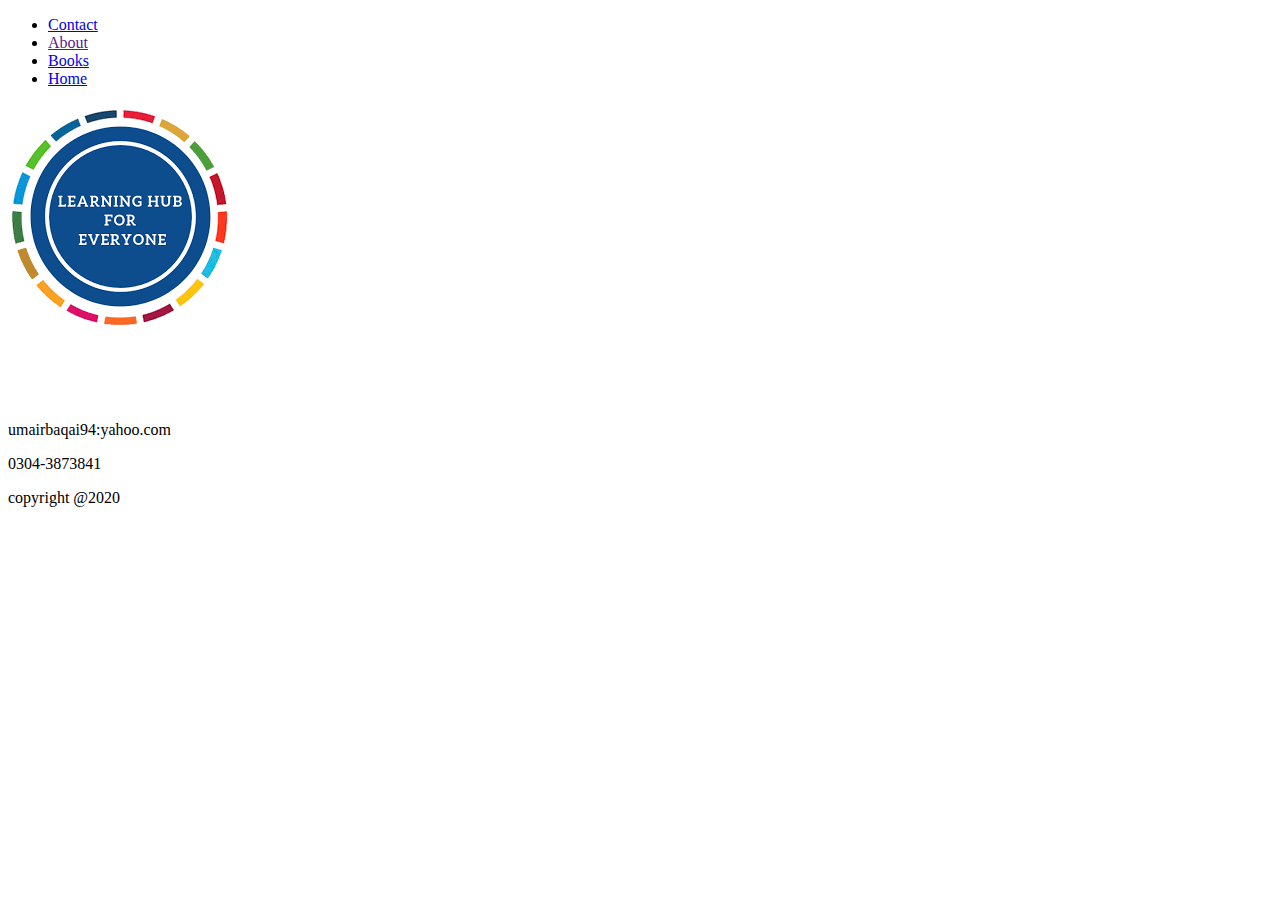
<file: about.html>
<!DOCTYPE html>
<html>
<head>
	<title>Learning Hub</title>
	<link rel="stylesheet" type="text/css" href="style.css">
</head>
<body>
	<header>
		<nav>
			<ul>
				<li><a href="contact.html">Contact</a></li>
				<li><a href="">About</a></li>
				<li><a href="books.html">Books</a></li>
				<li><a href="index.html">Home</a></li>
			</ul>
		</nav>
	</header>
	
	<img src="cover.png">
	<br><br><br><br><br>
	<p></p>
	<p></p>
	<p></p>
	<p></p>
	<footer>
		<p>umairbaqai94:yahoo.com</p>

			<p>0304-3873841</p>

		<p>copyright @2020</p>

	</footer>

</body>
</html>
</file>
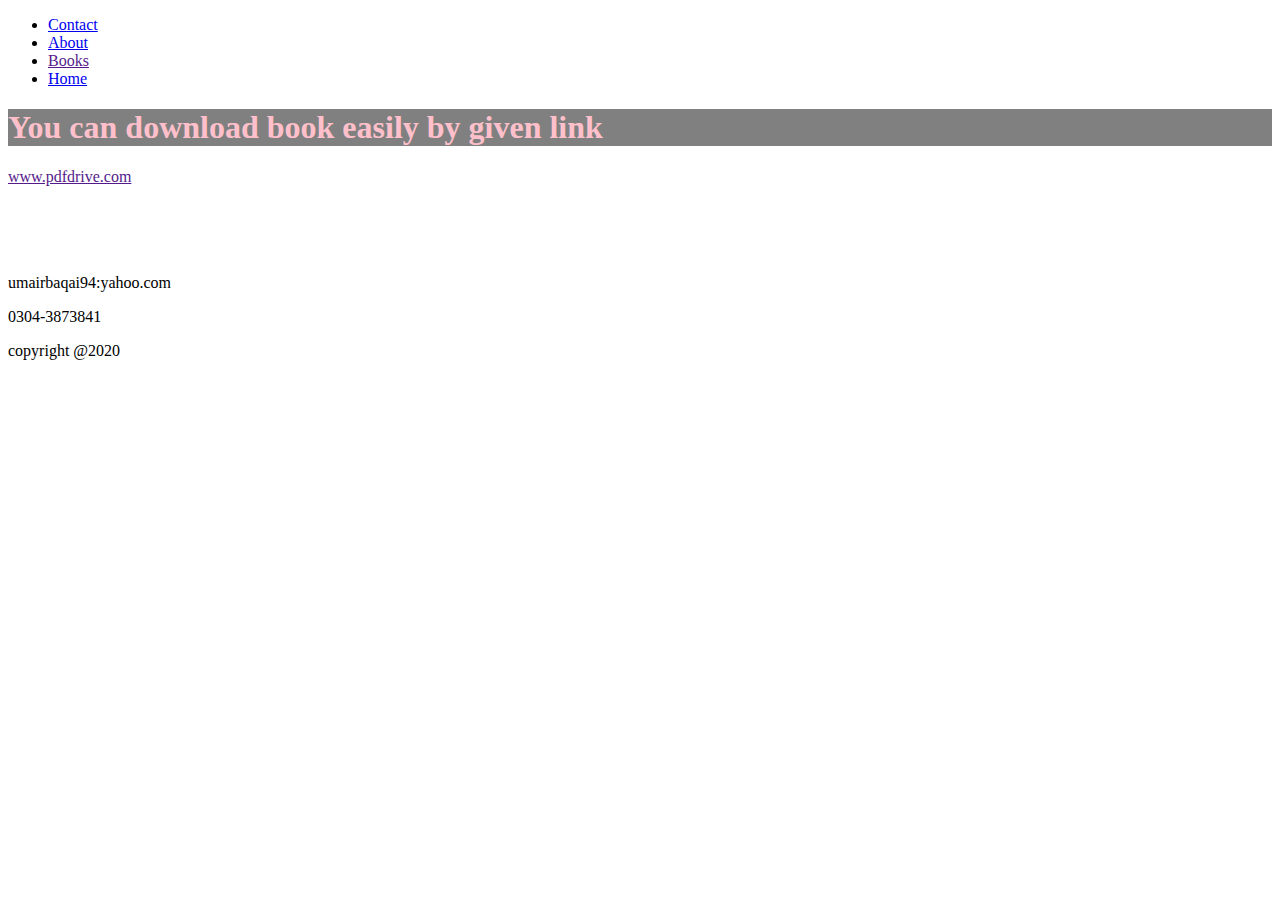
<file: books.html>
<!DOCTYPE html>
<html>
<head>
	<title>Learning Hub</title>
	<link rel="stylesheet" type="text/css" href="style.css">
</head>
<body>
	<header>
		<nav>
			<ul>
				<li><a href="contact.html">Contact</a></li>
				<li><a href="about.html">About</a></li>
				<li><a href="">Books</a></li>
				<li><a href="index.html">Home</a></li>
			</ul>
		</nav>
	</header>
	
	<h1>You can download book easily by given link</h1>
	<a href="">www.pdfdrive.com</a>
	
	<br><br><br><br><br>
	<p></p>
	<p></p>
	<p></p>
	<p></p>
	<footer>
		<p>umairbaqai94:yahoo.com</p>

			<p>0304-3873841</p>

		<p>copyright @2020</p>

	</footer>

</body>
</html>
</file>
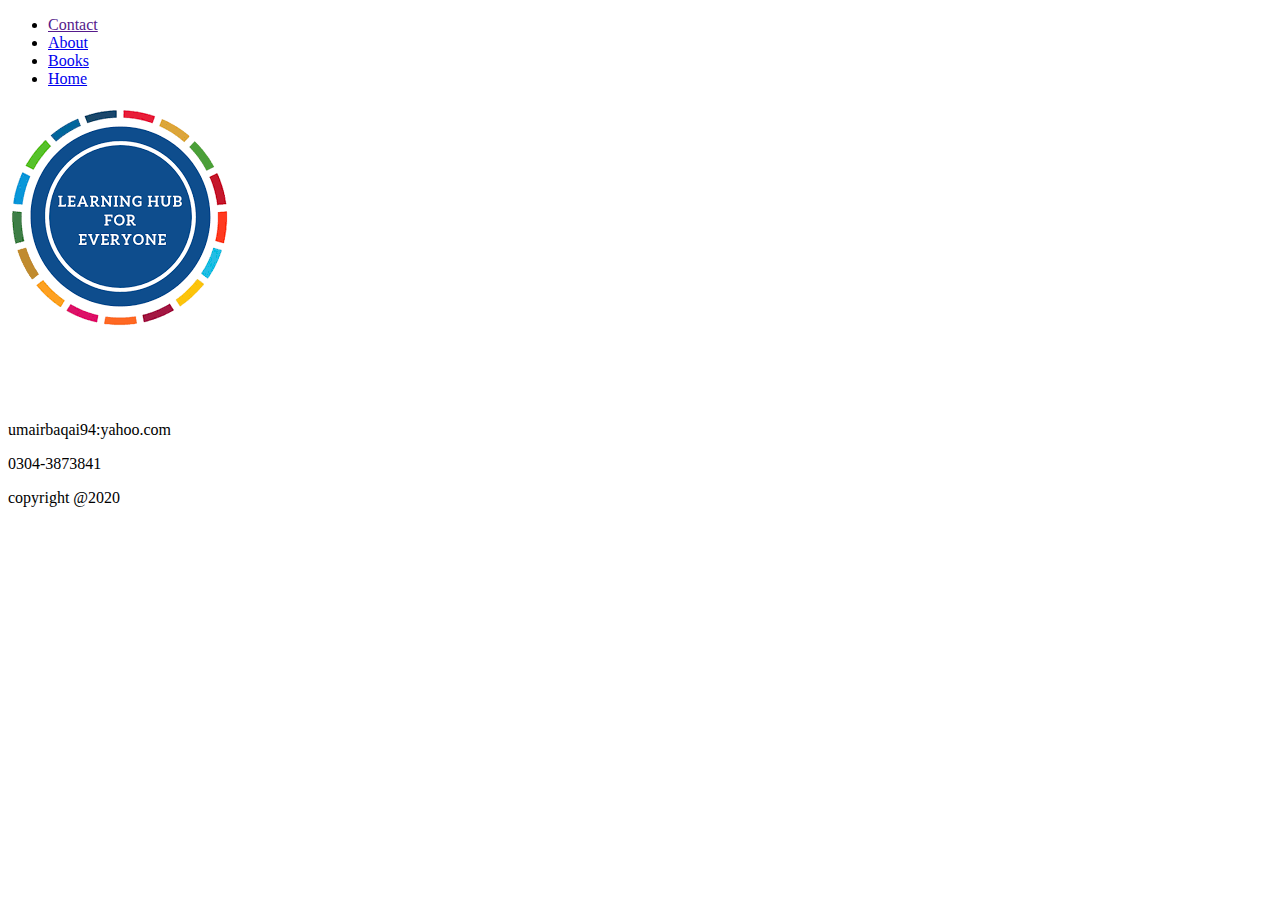
<file: contact.html>
<!DOCTYPE html>
<html>
<head>
	<title>Learning Hub</title>
	<link rel="stylesheet" type="text/css" href="style.css">
</head>
<body>
	<header>
		<nav>
			<ul>
				<li><a href="">Contact</a></li>
				<li><a href="about">About</a></li>
				<li><a href="books.html">Books</a></li>
				<li><a href="index.html">Home</a></li>
			</ul>
		</nav>
	</header>
	
	<img src="cover.png">
	<br><br><br><br><br>
	<p></p>
	<p></p>
	<p></p>
	<p></p>
	<footer>
		<p>umairbaqai94:yahoo.com</p>

			<p>0304-3873841</p>

		<p>copyright @2020</p>

	</footer>

</body>
</html>
</file>
<file: style.css>
h1{
	background-color: gray;
	color: pink;
}
</file>
